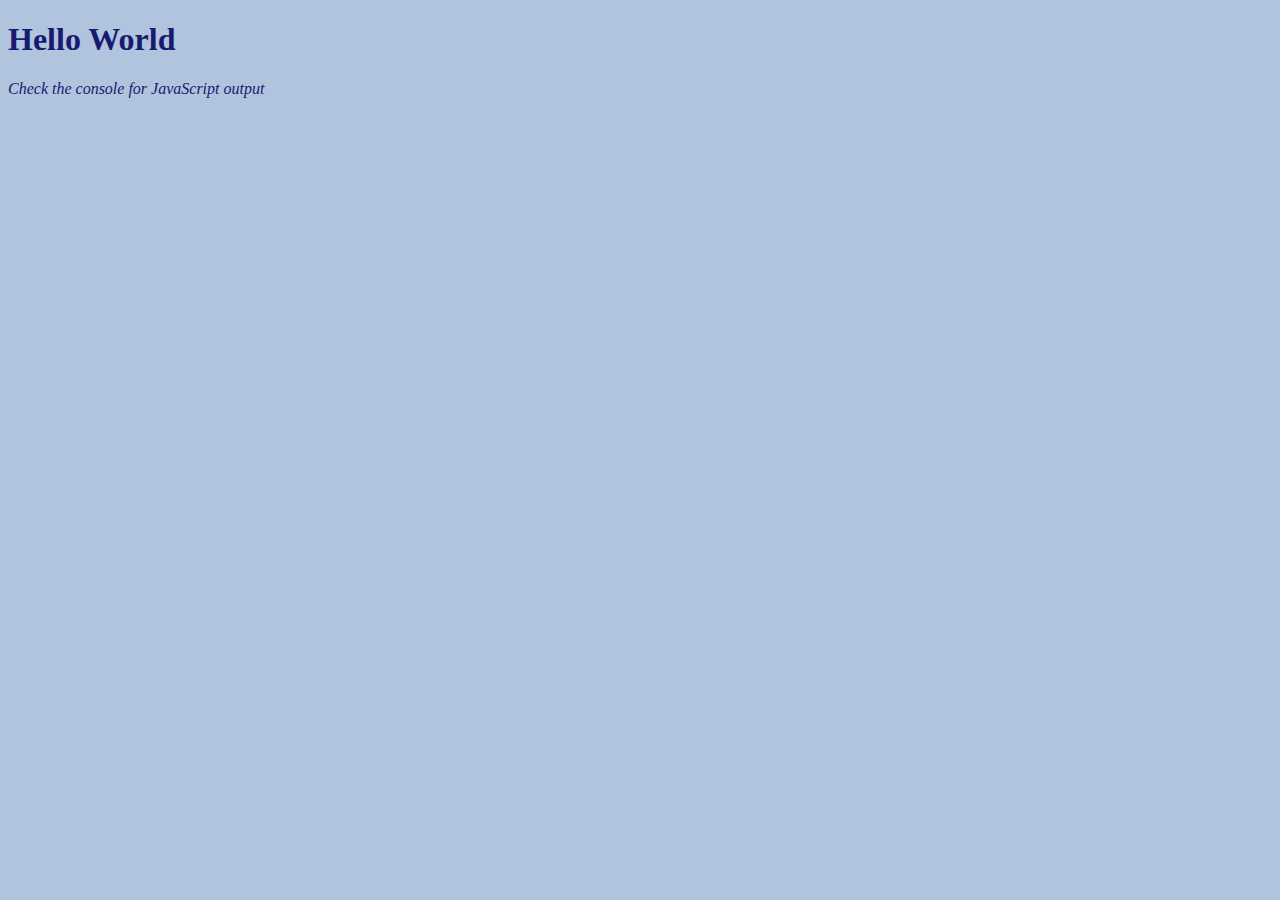
<file: assignment/index.html>
<!DOCTYPE html>
<html lang="en" dir="ltr">
  <head>
    <meta charset="utf-8">
    <title>Hello World</title>
    <script src="scripts/helloWorld.js" charset="utf-8"></script>
    <link rel="stylesheet" href="styles/style.css">
  </head>
  <body>
    
    <h1>Hello World</h1>
    <p>Check the console for JavaScript output</p>
  </body>
</html>
</file>
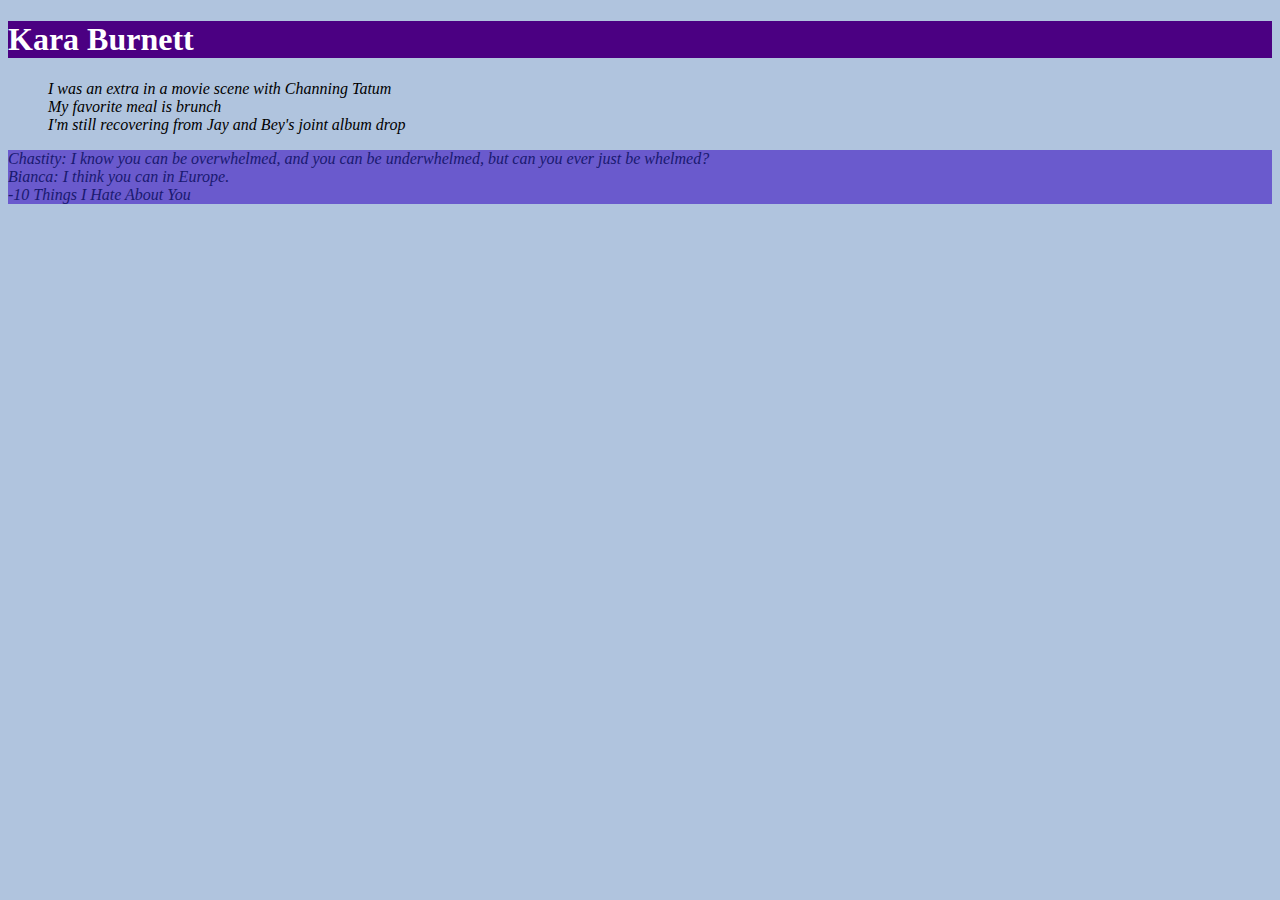
<file: assignment/checkpoints/htmlcss/index.html>
<!DOCTYPE html>
<html>
    <head>
        <meta charset="utf-8" />
        <link rel="stylesheet" type="text/css" href="style.css">
        <!-- attach the style.css stylesheet -->
    </head>
    <body>
        <!-- create a header with a level-1 heading with your name -->
        <div class="header">
        <h1>Kara Burnett</h1>
        <!-- create an unordered list inside a div tag -->
        </div>
        <div>
          <ul>
            <li>I was an extra in a movie scene with Channing Tatum</li>
            <li>My favorite meal is brunch</li>
            <li>I'm still recovering from Jay and Bey's joint album drop</li>
        </div>
        <!-- create three list items with fun facts about you -->
        <!-- create a footer with a paragraph tag with your favorite quote -->
        <div class="footer">
          <p> Chastity: I know you can be overwhelmed, and you can be underwhelmed, but can you ever just be whelmed? <br>
              Bianca: I think you can in Europe.<br>
              -10 Things I Hate About You
          </p>

        </div>
    </body>
</html>
</file>
<file: assignment/styles/style.css>
body {
  background-color: LightSteelBlue;
}

p{
  font-style: italic;
  color: MidnightBlue;
}
h1{
  font-family: "Palatino Linotype", "Book Antiqua", Palatino, serif	;
  color: MidnightBlue;
}
</file>
<file: assignment/checkpoints/htmlcss/style.css>
/* give your page a fun background color */
body {
  background-color: LightSteelBlue;
}
/* give your header and footer another background color */
.footer {
  background-color: SlateBlue;
  font-family: Georgia, Times, "Times New Roman", serif;

}

.header {
  background-color: Indigo;
  font-family: Georgia, Times, "Times New Roman", serif;
  color: white;
}

ul{
  list-style-type: none;
  font-style: italic;
}

p{
  font-style: italic;
  color: MidnightBlue;

}

/* define the font for your header */

/* remove the bullets from your unordered list */

/* make your paragraph italic and a color that is not black */
</file>
